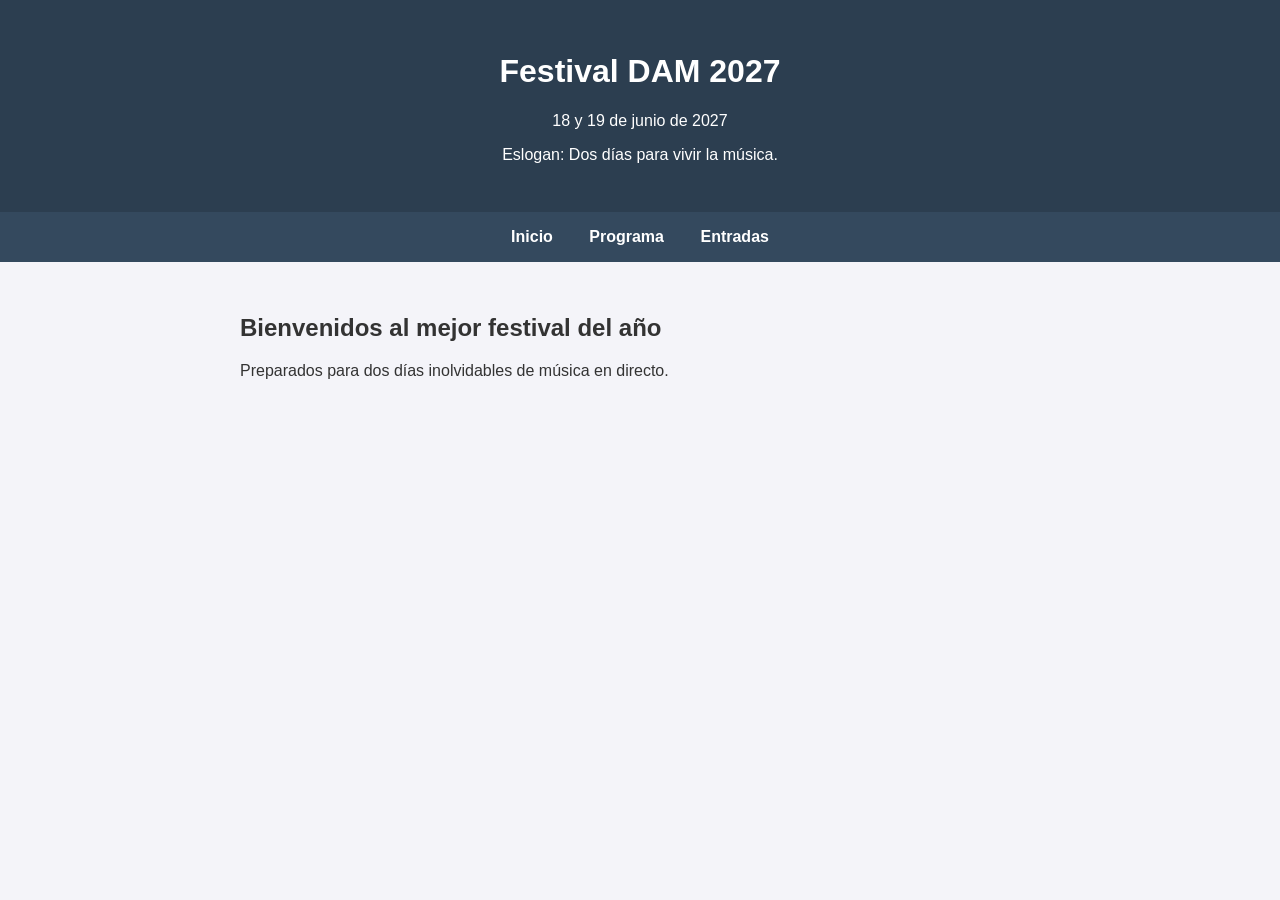
<file: index.html>
<!DOCTYPE html>
<html lang="es">
<head>
    <meta charset="UTF-8">
    <title>Festival DAM 2027</title>
    <link rel="stylesheet" href="style.css">
</head>
<body>
    <header>
        <h1>Festival DAM 2027</h1>
        <p>18 y 19 de junio de 2027</p>
        <p>Eslogan: Dos días para vivir la música.</p>
    </header>
    <nav>
        <a href="index.html">Inicio</a>
        <a href="programa.html">Programa</a>
        <a href="entradas.html">Entradas</a>
    </nav>
    <main>
        <h2>Bienvenidos al mejor festival del año</h2>
        <p>Preparados para dos días inolvidables de música en directo.</p>
    </main>
</body>
</html>
</file>
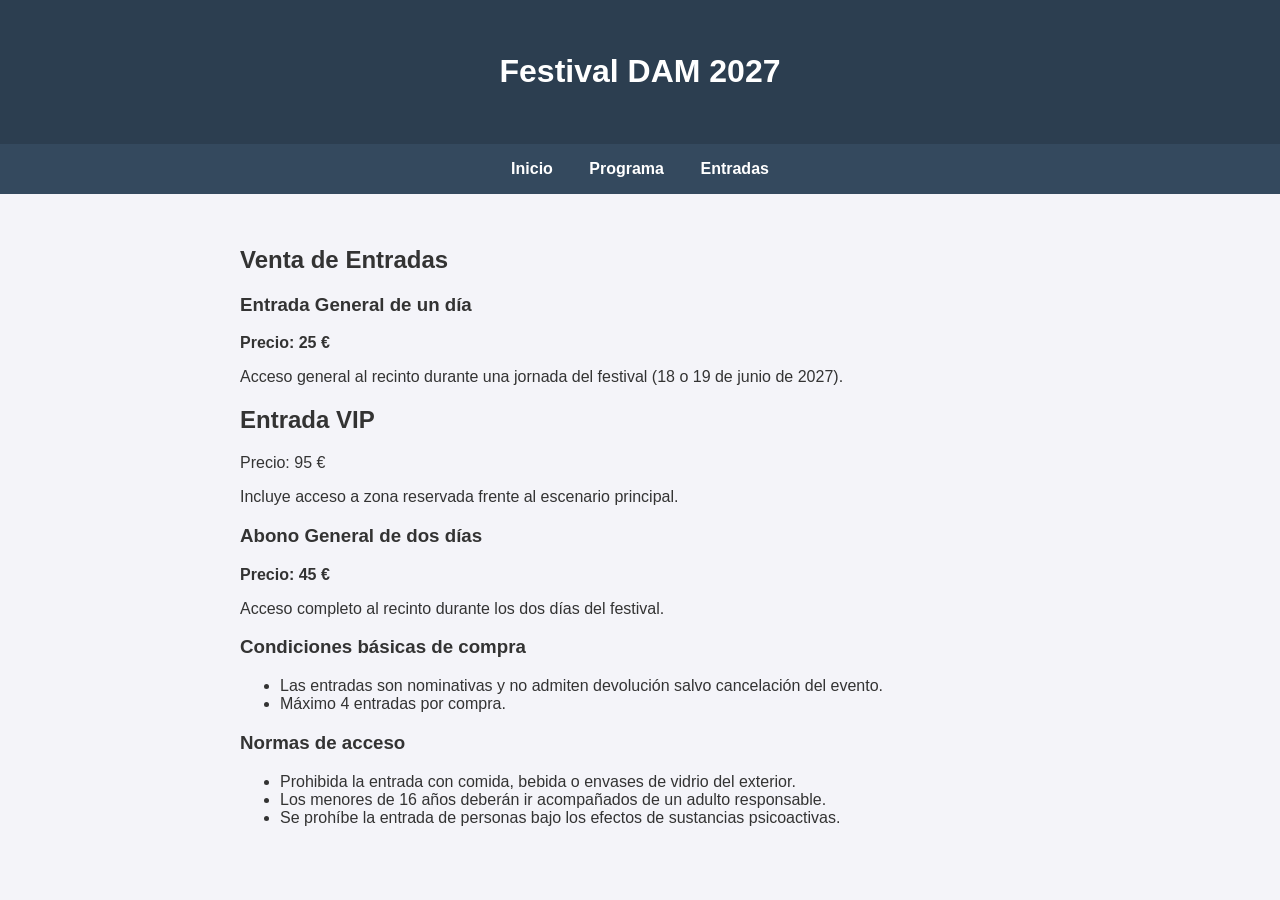
<file: entradas.html>
<!DOCTYPE html>
<html lang="es">
<head>
    <meta charset="UTF-8">
    <title>Entradas - Festival DAM 2027</title>
    <link rel="stylesheet" href="style.css">
</head>
<body>
    <header>
        <h1>Festival DAM 2027</h1>
    </header>
    <nav>
        <a href="index.html">Inicio</a>
        <a href="programa.html">Programa</a>
        <a href="entradas.html">Entradas</a>
    </nav>
    <main>
        <h2>Venta de Entradas</h2>
        <section>
            <h3>Entrada General de un día</h3>
            <p><strong>Precio: 25 €</strong></p>
            <p>Acceso general al recinto durante una jornada del festival (18 o 19 de junio de 2027).</p>
        </section>
        <section>
        <h2>Entrada VIP</h2>
        <p>Precio: 95 €</p>
        <p>Incluye acceso a zona reservada frente al escenario principal.</p>

        <h3>Abono General de dos días</h3>
        <p><strong>Precio: 45 €</strong></p>
        <p>Acceso completo al recinto durante los dos días del festival.</p>
    </section>
    <section>
            <h3>Condiciones básicas de compra</h3>
            <ul>
                <li>Las entradas son nominativas y no admiten devolución salvo cancelación del evento.</li>
                <li>Máximo 4 entradas por compra.</li>
            </ul>
        </section>
        <section>
            <h3>Normas de acceso</h3>
            <ul>
                <li>Prohibida la entrada con comida, bebida o envases de vidrio del exterior.</li>
                <li>Los menores de 16 años deberán ir acompañados de un adulto responsable.</li>
                <li>Se prohíbe la entrada de personas bajo los efectos de sustancias psicoactivas.</li>
            </ul>
        </section>
    </main>
</body>
</html>
</file>
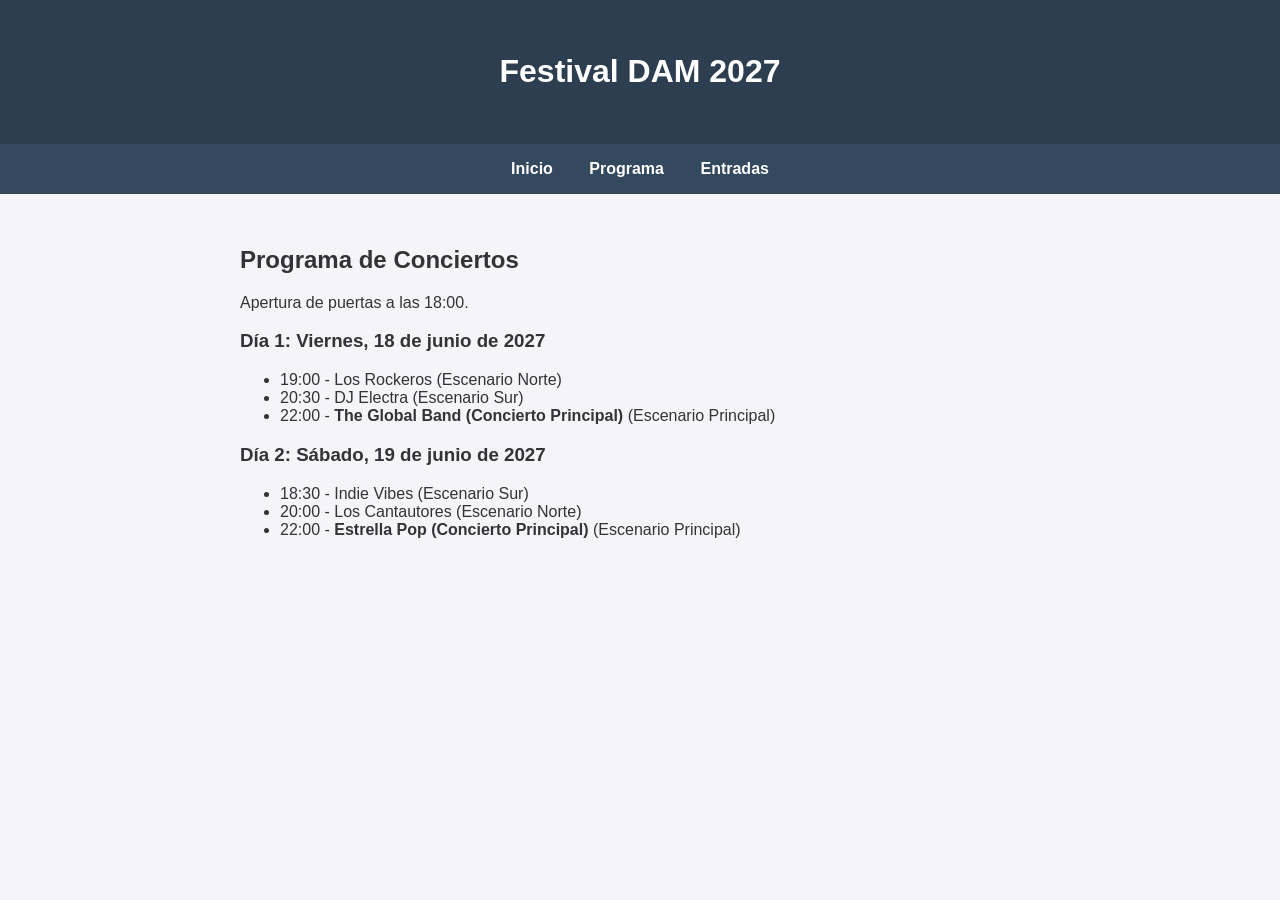
<file: programa.html>
<!DOCTYPE html>
<html lang="es">
<head>
    <meta charset="UTF-8">
    <title>Programa - Festival DAM 2027</title>
    <link rel="stylesheet" href="style.css">
</head>
<body>
    <header>
        <h1>Festival DAM 2027</h1>
    </header>
    <nav>
        <a href="index.html">Inicio</a>
        <a href="programa.html">Programa</a>
        <a href="entradas.html">Entradas</a>
    </nav>
    <main>
        <h2>Programa de Conciertos</h2>
        <p>Apertura de puertas a las 18:00.</p>
        <h3>Día 1: Viernes, 18 de junio de 2027</h3>
        <ul>
            <li>19:00 - Los Rockeros (Escenario Norte)</li>
            <li>20:30 - DJ Electra (Escenario Sur)</li>
            <li>22:00 - <strong>The Global Band (Concierto Principal)</strong> (Escenario Principal)</li>
        </ul>

        <h3>Día 2: Sábado, 19 de junio de 2027</h3>
        <ul>
            <li>18:30 - Indie Vibes (Escenario Sur)</li>
            <li>20:00 - Los Cantautores (Escenario Norte)</li>
            <li>22:00 - <strong>Estrella Pop (Concierto Principal)</strong> (Escenario Principal)</li>
        </ul>
        <!-- Esto es un comentario HTML -->
    </main>
</body>
</html>
</file>
<file: style.css>
body {
    font-family: Arial, sans-serif;
    margin: 0;
    padding: 0;
    background-color: #f4f4f9;
    color: #333;
}
header {
    background-color: #2c3e50;
    color: white;
    text-align: center;
    padding: 2rem;
}
nav {
    background-color: #34495e;
    text-align: center;
    padding: 1rem;
}
nav a {
    color: white;
    text-decoration: none;
    margin: 0 1rem;
    font-weight: bold;
}
main {
    padding: 2rem;
    max-width: 800px;
    margin: 0 auto;
}
</file>
